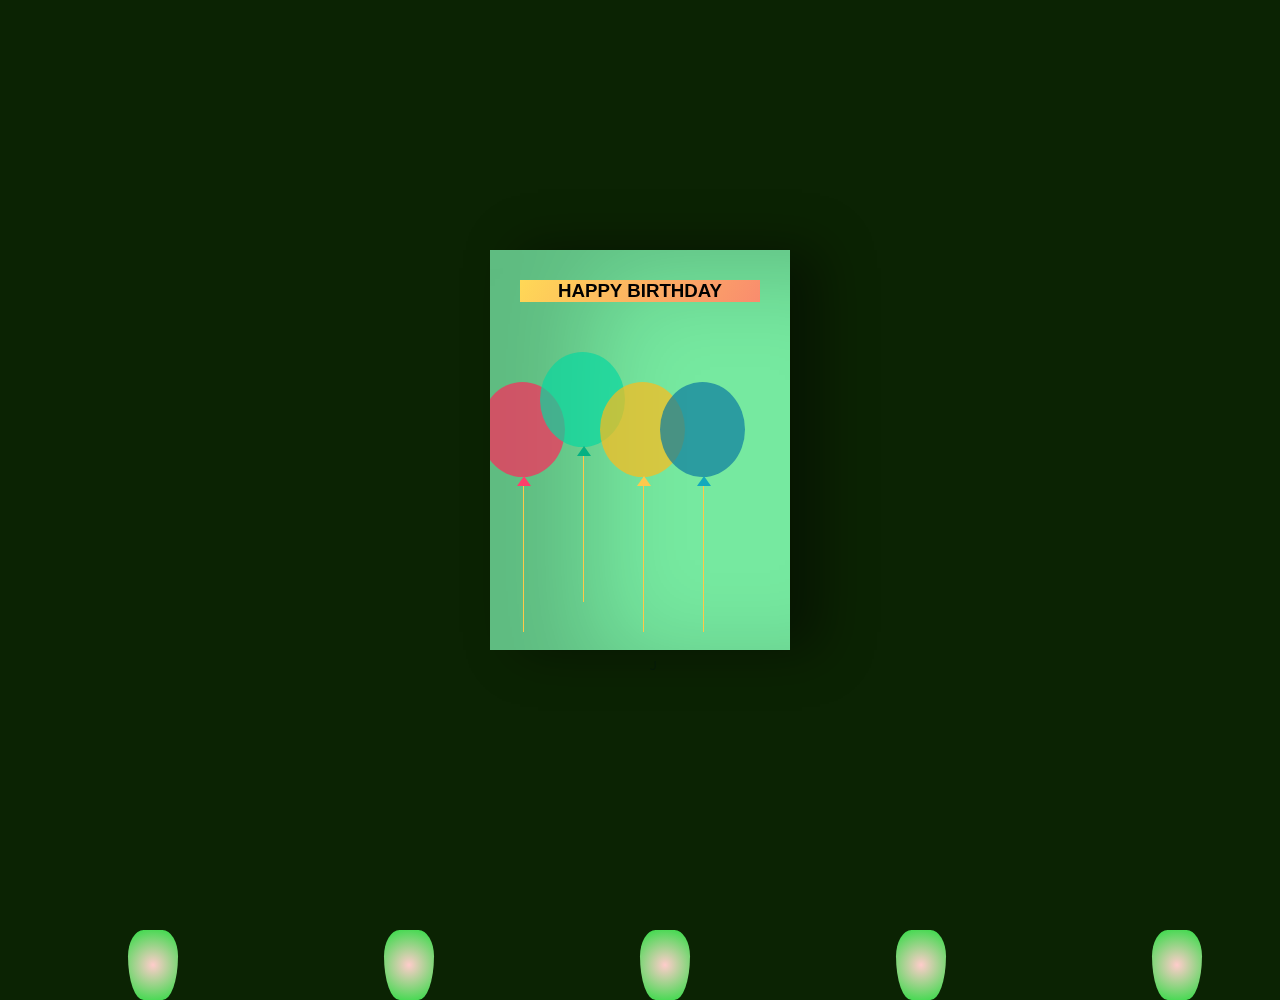
<file: index.html>
<!DOCTYPE html>
<html lang="en">
  <head>
    <meta charset="UTF-8" />
    <meta http-equiv="X-UA-Compatible" content="IE=edge" />
    <meta name="viewport" content="width=device-width, initial-scale=1.0" />
    <title>Happy Birthday</title>
    <!-- CSS -->
    <link rel="stylesheet" href="styles.css" />
  </head>
  <body>
    <div class="balloon balloon1"></div>
    <div class="balloon balloon2"></div>
    <div class="balloon balloon3"></div>
    <div class="balloon balloon4"></div>
    <div class="balloon balloon5"></div>
    <div class="birthdayCard">
      <div class="cardFront">
        <h3 class="happy">HAPPY BIRTHDAY</h3>
        <div class="balloons">
          <div class="balloon-1"></div>
          <div class="balloon-2"></div>
          <div class="balloon-3"></div>
          <div class="balloon-4"></div>
        </div>
      </div>
      <div class="cardInside">
        <p>Dear Smallie,</p>
        <p>
          Twenty-three, I know the sentiment, your resistance to the passage of
          time, your wish to remain tethered to the golden age of youth. Yet,
          within this reluctance lies a secret, growing older is not an
          obligation but a collection of moments, each one tenderly folded into
          the pages of our personal anthology. In your eyes, I see the same
          boundless curiosity and quiet strength that have always defined you.
          These traits do not age but grow richer, more nuanced, like a
          well-worn book that reveals deeper truths with each reading. So,
          celebrate not the number, but the essence of you smallie, the stories
          you have yet to write, the laughter you have yet to share, beauty of
          simply being.
        </p>
        <p>Here's to you, to another year of reluctant yet beautiful growth.</p>
        <div class="end">
          <p>Sincerely,</p>
          <p>J</p>
        </div>
      </div>
    </div>
  </body>
</html>
</file>
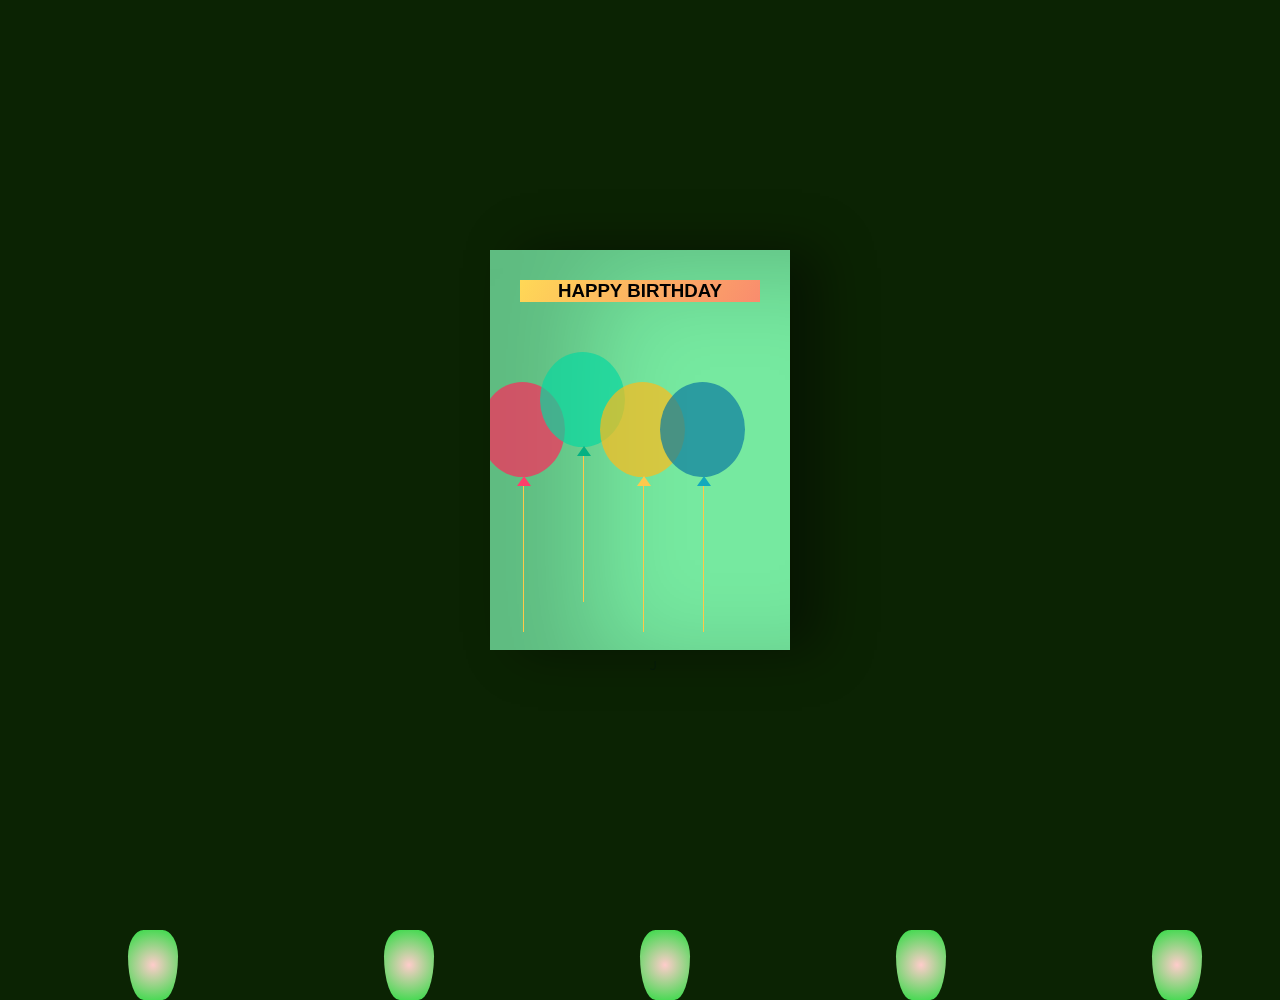
<file: smallie.html>
<!DOCTYPE html>
<html lang="en">
  <head>
    <meta charset="UTF-8" />
    <meta http-equiv="X-UA-Compatible" content="IE=edge" />
    <meta name="viewport" content="width=device-width, initial-scale=1.0" />
    <title>Happy Birthday</title>
    <!-- CSS -->
    <link rel="stylesheet" href="styles.css" />
  </head>
  <body>
    <div class="balloon balloon1"></div>
    <div class="balloon balloon2"></div>
    <div class="balloon balloon3"></div>
    <div class="balloon balloon4"></div>
    <div class="balloon balloon5"></div>
    <div class="birthdayCard">
      <div class="cardFront">
        <h3 class="happy">HAPPY BIRTHDAY</h3>
        <div class="balloons">
          <div class="balloon-1"></div>
          <div class="balloon-2"></div>
          <div class="balloon-3"></div>
          <div class="balloon-4"></div>
        </div>
      </div>
      <div class="cardInside">
        <p>Dear Smallie,</p>
        <p>
          Twenty-three, I know the sentiment, your resistance to the passage of
          time, your wish to remain tethered to the golden age of youth. Yet,
          within this reluctance lies a secret, growing older is not an
          obligation but a collection of moments, each one tenderly folded into
          the pages of our personal anthology. In your eyes, I see the same
          boundless curiosity and quiet strength that have always defined you.
          These traits do not age but grow richer, more nuanced, like a
          well-worn book that reveals deeper truths with each reading. So,
          celebrate not the number, but the essence of you smallie, the stories
          you have yet to write, the laughter you have yet to share,beauty of
          simply being.
        </p>
        <p>Here's to you, to another year of reluctant yet beautiful growth.</p>
        <div class="end">
          <p>Sincerely,</p>
          <p>J</p>
        </div>
      </div>
    </div>
  </body>
</html>
</file>
<file: styles.css>
@import url("https://fonts.googleapis.com/css2?family=Happy+Monkey&display=swap");

body {
  display: flex;
  align-items: center;
  justify-content: center;
  height: 100vh;
  background-color: #0b2303;
}

.birthdayCard {
  position: relative;
  width: 300px;
  height: 400px;
  cursor: pointer;
  transform-style: preserve-3d;
  transform: perspective(2500px);
  transition: 1s;
}

.birthdayCard:hover {
  transform: perspective(2500px) rotate(5deg);
  box-shadow: inset 100px 20px 100px rgba(0, 0, 0, 0.2),
    0 10px 100px rgba(0, 0, 0, 0.5);
}

.birthdayCard:hover .cardFront {
  transform: rotateY(-160deg);
}

.birthdayCard:hover .happy {
  visibility: hidden;
}

.cardFront {
  position: relative;
  background-color: #76e9a0;
  width: 300px;
  height: 400px;
  overflow: hidden;
  transform-origin: left;
  box-shadow: inset 100px 20px 100px rgba(0, 0, 0, 0.2),
    30px 0 50px rgba(0, 0, 0, 0.4);
  transition: 0.6s;
}

.happy {
  font-family: Tahoma, sans-serif;
  text-align: center;
  margin: 30px;
  background-image: linear-gradient(120deg, #ffd856 0%, #f98c6e 100%);
  transition: 0.1s;
}

.balloons {
  position: absolute;
}

.balloon-1,
.balloon-2,
.balloon-3,
.balloon-4 {
  position: absolute;
  width: 85px;
  height: 95px;
  border-radius: 50%;
}

.balloon-1 {
  background-color: rgba(255, 40, 90, 0.7);
  left: -10px;
  top: 50px;
}

.balloon-2 {
  background-color: rgba(9, 215, 160, 0.7);
  left: 50px;
  top: 20px;
}

.balloon-3 {
  background-color: rgba(255, 186, 26, 0.7);
  left: 110px;
  top: 50px;
}

.balloon-4 {
  background-color: rgba(12, 122, 159, 0.7);
  left: 170px;
  top: 50px;
}

.balloon-1::before,
.balloon-2::before,
.balloon-3::before,
.balloon-4::before {
  content: "";
  position: absolute;
  width: 1px;
  height: 155px;
  background-color: #ffc848;
  top: 95px;
  left: 43px;
}

.balloon-1::after,
.balloon-2::after,
.balloon-3::after,
.balloon-4::after {
  content: "";
  position: absolute;
  border-right: 7px solid transparent;
  border-left: 7px solid transparent;
  top: 94px;
  left: 37px;
}

.balloon-1::after {
  border-bottom: 10px solid #ff3e6b;
}

.balloon-2::after {
  border-bottom: 10px solid #04b183;
}

.balloon-3::after {
  border-bottom: 10px solid #ffc94c;
}

.balloon-4::after {
  border-bottom: 10px solid #13a9bd;
}

.cardInside {
  position: absolute;
  background-color: #fff;
  width: 300px;
  height: 400px;
  z-index: -1;
  left: 0;
  top: 0;
  box-shadow: inset 100px 20px 100px rgba(0, 0, 0, 0.2);
}

p {
  font-family: "Happy Monkey";
  font-size: small;
  margin: 10px;
  color: #071d0a;
}

.name {
  position: absolute;
  left: 150px;
  top: 200px;
  color: #333;
}

.back {
  font-family: Tahoma, sans-serif;
  color: #333;
  text-align: center;
  margin: 30px;
  outline-color: #333;
  outline-style: dotted;
}
.end {
  padding-left: 150px;
}
body {
  margin: 0;
  overflow: hidden;
  height: 100vh;
  /* background-color: #87ceeb; Sky blue background */
}

.balloon {
  width: 50px;
  height: 70px;
  position: absolute;
  bottom: -100px;
  border-radius: 50% 50% 50% 50% / 60% 60% 100% 100%;
  background: radial-gradient(circle at 50% 50%, #ffcccb, #24dc3c);
  animation: float 10s linear infinite;
}

.balloon1 {
  left: 10%;
  animation-duration: 12s;
}

.balloon2 {
  left: 30%;
  animation-duration: 15s;
  animation-delay: 3s;
}

.balloon3 {
  left: 50%;
  animation-duration: 10s;
  animation-delay: 5s;
}

.balloon4 {
  left: 70%;
  animation-duration: 18s;
  animation-delay: 2s;
}

.balloon5 {
  left: 90%;
  animation-duration: 20s;
  animation-delay: 4s;
}

@keyframes float {
  0% {
    transform: translateY(0) rotate(0deg);
  }
  50% {
    transform: translateY(-500px) rotate(15deg);
  }
  100% {
    transform: translateY(-1000px) rotate(-15deg);
  }
}
</file>
